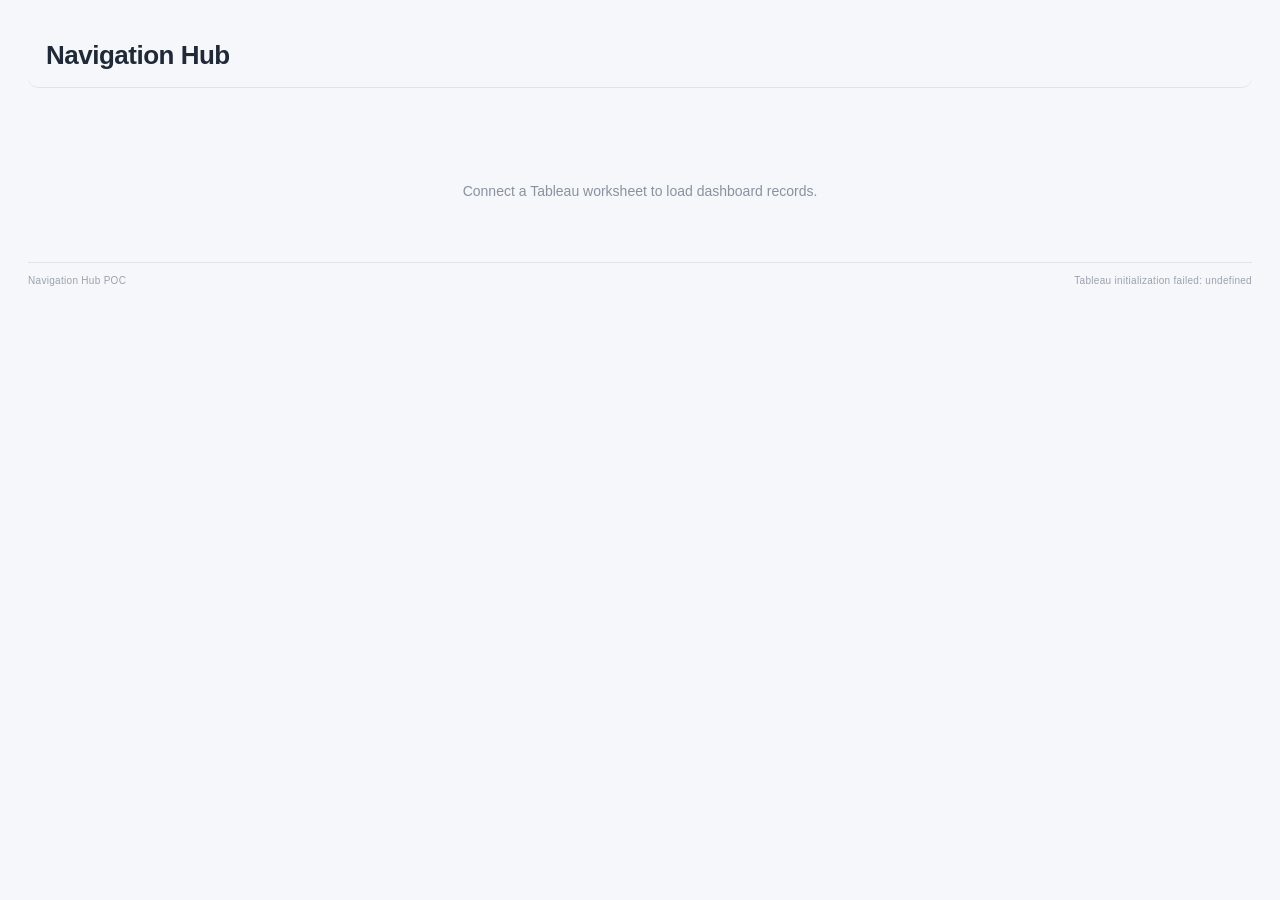
<file: index.html>
<!doctype html>
<html lang="en">
<head>
  <meta charset="utf-8" />
  <meta name="viewport" content="width=device-width,initial-scale=1" />
  <title>Tableau Navigation Hub POC</title>
  <link rel="stylesheet" href="styles.css" />
  <!-- Tableau Extensions API. For production, pin to a tested version and host according to your org's policy. -->
  <script src="tableau.extensions.1.latest.js"></script>
</head>
<body>
  <header class="app-header hdr-master" id="headerBox" data-label="Header">
    <div class="hdr-main">
      <div id="logoBox" class="hdr-box logo-box" data-label="Logo" hidden>
        <img id="logoImg" alt="Logo" hidden />
        <span id="logoEmpty" class="hdr-empty author-only">＋ Logo</span>
        <span class="hdr-tools author-only"><button id="logoUploadBtn" title="Upload logo">⬆</button><button id="logoSizeBtn" title="Logo size">✎</button><button id="logoRemoveBtn" title="Remove logo">✕</button></span>
      </div>
      <div class="hdr-text">
        <div id="titleBox" class="hdr-box" data-label="Title"><h1 id="appTitle">Navigation Hub</h1><span class="hdr-tools author-only"><button id="editTitleBtn" title="Edit title">✎</button></span></div>
        <div id="descBox" class="hdr-box" data-label="Description" hidden><p id="appDesc"></p><span class="hdr-tools author-only"><button id="editDescBtn" title="Edit description">✎</button></span></div>
      </div>
    </div>
    <div class="toolbar">
      <button id="headerLayoutBtn" class="secondary author-only">Header layout</button>
      <button id="headerColorBtn" class="secondary author-only">Header color</button>
      <button id="bgColorBtn" class="secondary author-only">Background color</button>
      <button id="configureBtn" class="secondary" hidden>Configure</button>
      <button id="refreshBtn" class="secondary">Refresh data</button>
    </div>
  </header>
  <input type="file" id="logoPicker" accept="image/*" hidden />

  <section id="configPanel" class="config-panel" hidden>
    <div class="config-head"><h2>Configure Hub</h2><button id="closeConfig" class="icon-btn" aria-label="Close configuration">×</button></div>
    <p class="help">Select the worksheet containing your dashboard directory. The worksheet must expose the directory fields as a text table.</p>
    <label for="worksheetSelect">Directory worksheet</label>
    <div class="config-row"><select id="worksheetSelect"></select><button id="saveWorksheetBtn">Use worksheet</button></div>
    <div id="configMessage" class="message" role="status"></div>
    <p class="help small">Dashboard images are added here by the workbook author and saved in workbook extension settings. For this POC, images are resized and stored as compact data URLs. Use a hosted image service for production-scale libraries.</p>
  </section>

  <nav id="sectorTabs" class="sector-tabs" aria-label="Dashboard sectors"></nav>
  <section id="summaryBox" class="summary-box hdr-master" data-label="Summary" hidden>
    <div id="summaryTiles" class="summary-tiles"></div>
    <span class="hdr-tools author-only"><button id="summaryLayoutBtn" title="Summary layout">✎</button></span>
  </section>
  <div id="statusFilter" class="status-filter" role="group" aria-label="Filter by status"></div>
  <main id="dashboardContent"><div class="loading">Connect a Tableau worksheet to load dashboard records.</div></main>
  <footer><span>Navigation Hub POC</span><span id="dataState">Waiting for Tableau…</span></footer>
  <input id="imagePicker" type="file" accept="image/png,image/jpeg,image/webp" hidden />
  <script src="app.js"></script>
</body>
</html>
</file>
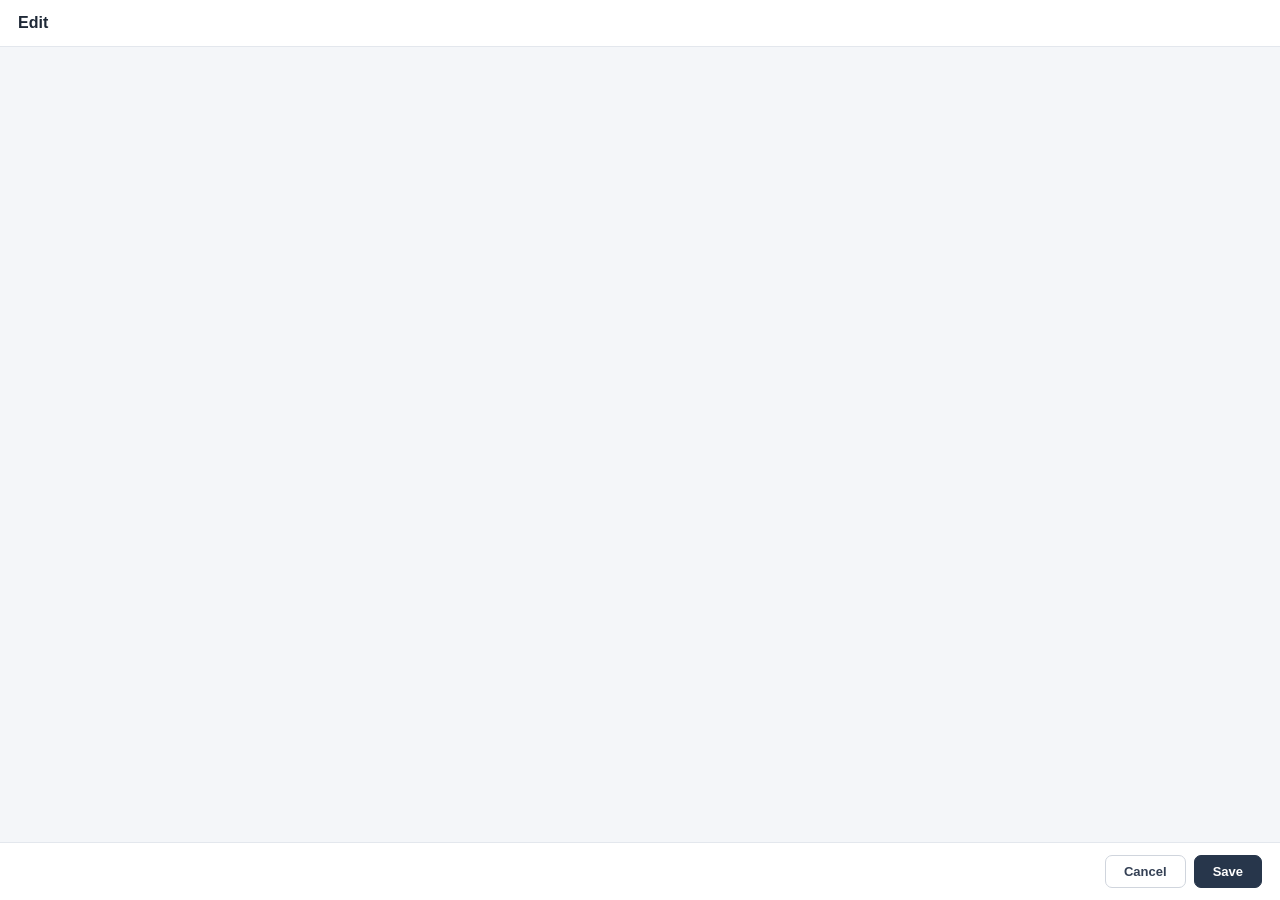
<file: dialog.html>
<!doctype html>
<html lang="en"><head><meta charset="utf-8"/><title>Edit</title>
<script src="tableau.extensions.1.latest.js"></script>
<style>
*{box-sizing:border-box}
body{margin:0;font-family:Segoe UI,Arial,sans-serif;font-size:13px;color:#1f2937;background:#f4f6f9}
.wrap{display:flex;flex-direction:column;height:100vh}
.head{padding:14px 18px;background:#fff;border-bottom:1px solid #e3e7ed}
.head h2{margin:0;font-size:16px;font-weight:650}
.body{flex:1;overflow:auto;padding:14px 18px}
.card{background:#fff;border:1px solid #e3e7ed;border-radius:10px;padding:12px 14px;margin-bottom:12px}
.card h3{margin:0 0 10px;font-size:11px;letter-spacing:1px;text-transform:uppercase;color:#6b7686}
.field{margin-bottom:10px;min-width:0}
.grid{display:grid;grid-template-columns:1fr 1fr;gap:10px}
label{display:block;font-size:12px;font-weight:600;color:#3b4656;margin-bottom:4px}
input[type=text],input[type=number],select{width:100%;padding:8px 9px;border:1px solid #d0d5dd;border-radius:7px;font:inherit;background:#fff}
input:focus,select:focus{outline:2px solid #2f80ed55;border-color:#2f80ed}
.crow{display:flex;align-items:center;gap:10px}
input[type=color]{width:38px;height:34px;padding:2px;border:1px solid #d0d5dd;border-radius:7px;background:#fff;cursor:pointer}
input[type=color]:disabled{opacity:.35;cursor:not-allowed}
.chk{display:flex;align-items:center;gap:6px;margin:0;font-weight:500;cursor:pointer}
.chk input{width:15px;height:15px;margin:0}
.preview{border:1px dashed #cfd6e0;border-radius:7px;padding:9px 11px;margin-bottom:10px;background:#fafbfc;overflow:hidden;white-space:nowrap;text-overflow:ellipsis}
.foot{display:flex;justify-content:flex-end;gap:8px;padding:12px 18px;background:#fff;border-top:1px solid #e3e7ed}
button{padding:8px 18px;border-radius:7px;border:1px solid #d0d5dd;background:#fff;cursor:pointer;font:inherit;font-weight:600;color:#344054}
button.primary{background:#27364b;color:#fff;border-color:#27364b}
button:hover{filter:brightness(.97)}
</style></head>
<body><div class="wrap"><div class="head"><h2 id="heading">Edit</h2></div><div class="body" id="fields"></div>
<div class="foot"><button id="cancel">Cancel</button><button id="save" class="primary">Save</button></div></div>
<script src="dialog.js"></script></body></html>
</file>
<file: styles.css>
:root{font-family:Inter,"Segoe UI",Arial,sans-serif;color:#1f2937;background:#f5f7fa;font-size:14px}*{box-sizing:border-box}body{margin:0;padding:24px 28px 18px}.app-header{display:flex;align-items:center;justify-content:space-between;gap:16px;border-bottom:1px solid #dfe4ea;padding-bottom:18px}.eyebrow{font-size:10px;font-weight:700;letter-spacing:2px;color:#6b7280}h1{font-size:26px;margin:5px 0 0;font-weight:650;letter-spacing:-.5px}.toolbar{display:flex;gap:8px}button,select{font:inherit}button{cursor:pointer;border:0;border-radius:7px;background:#27364b;color:white;padding:9px 13px;font-weight:600}button.secondary{background:white;color:#344054;border:1px solid #d0d5dd}.sector-tabs{display:flex;gap:8px;overflow:auto;margin:20px 0 15px;padding-bottom:3px}.sector-tab{white-space:nowrap;background:transparent;color:#596579;border:1px solid transparent;padding:10px 16px}.sector-tab.active{background:#fff;color:#1f2937;border-color:#d7dce3;box-shadow:0 1px 2px #1018280a}.status-filter{display:flex;gap:7px;flex-wrap:wrap;margin-bottom:22px}.filter-chip{background:#fff;border:1px solid #e1e5eb;color:#667085;border-radius:999px;padding:6px 12px;font-size:12px}.filter-chip.active{background:#26364a;color:#fff;border-color:#26364a}.category-heading{font-size:11px;letter-spacing:1.4px;color:#7b8492;font-weight:750;text-transform:uppercase;margin:23px 0 11px}.card-grid{display:grid;grid-template-columns:repeat(auto-fill,minmax(230px,1fr));gap:15px}.dashboard-card{background:#fff;border:1px solid #e2e7ed;border-radius:11px;overflow:hidden;box-shadow:0 2px 5px #10182808;min-width:0;display:flex;flex-direction:column}.preview{aspect-ratio:16/9;background:#e9edf2;position:relative;overflow:hidden;display:flex;align-items:center;justify-content:center}.preview img{width:100%;height:100%;object-fit:cover;object-position:top center;display:block}.image-empty{font-size:12px;color:#8a94a3;display:flex;flex-direction:column;align-items:center;gap:7px}.image-empty .plus{font-size:28px;font-weight:300}.card-body{padding:13px 14px 14px;display:flex;flex-direction:column;gap:10px;flex:1}.card-title{font-size:14px;line-height:1.4;font-weight:650;color:#27364b;min-height:40px}.card-bottom{display:flex;align-items:center;justify-content:space-between;gap:8px;margin-top:auto}.status{font-size:10px;font-weight:750;border-radius:999px;padding:5px 9px;white-space:nowrap}.status.live{background:#e6f4ea;color:#287443}.status.development{background:#fff2d9;color:#916000}.status.review{background:#e8edff;color:#4058a8}.open-link{font-size:12px;color:#344f73;text-decoration:none;font-weight:700}.open-link:hover{text-decoration:underline}.card-actions{display:flex;gap:6px;padding:0 14px 13px}.card-actions button{font-size:11px;padding:6px 9px;background:#f7f8fa;color:#5c6675;border:1px solid #e2e6ec}.empty-state,.loading{padding:35px 10px;text-align:center;color:#8992a0}.config-panel{background:#fff;border:1px solid #dfe4ea;border-radius:10px;padding:17px;margin:17px 0;box-shadow:0 4px 12px #1018280a}.config-head{display:flex;align-items:center;justify-content:space-between}.config-head h2{margin:0;font-size:17px}.icon-btn{background:transparent;color:#667085;font-size:22px;padding:0 4px}.help{color:#687385;font-size:12px;line-height:1.55}.help.small{font-size:11px;margin-bottom:0}.config-row{display:flex;gap:8px;margin-top:7px}.config-row select{flex:1;min-width:0;border:1px solid #d0d5dd;border-radius:7px;padding:9px;background:#fff}.config-panel label{font-size:12px;font-weight:700}.message{font-size:12px;color:#287443;margin-top:8px;min-height:16px}footer{display:flex;justify-content:space-between;border-top:1px solid #e0e5eb;margin-top:28px;padding-top:12px;color:#9aa2ae;font-size:10px;letter-spacing:.3px}@media(max-width:600px){body{padding:16px}.app-header{align-items:flex-start;flex-direction:column}.card-grid{grid-template-columns:repeat(auto-fill,minmax(190px,1fr))}}

body.viewer #configureBtn,body.viewer #refreshBtn,body.viewer #configPanel,body.viewer .card-actions{display:none !important}

html,body{background:var(--page-bg,#f5f7fa)}
.app-header{background:var(--header-bg,transparent);padding:16px 18px;border-radius:10px}
.edit-btn{background:transparent;color:#667085;font-size:16px;padding:0 6px;border:0}
body.viewer .author-only{display:none !important}

[hidden]{display:none !important}
.app-header{position:relative;flex-wrap:wrap}
.hdr-main{display:flex;align-items:center;gap:14px;min-width:0}
.hdr-text{display:flex;flex-direction:column;gap:4px;min-width:0}
.hdr-box{position:relative}
.hdr-box>h1,.hdr-box>p{margin:0;height:100%;overflow:hidden}
.hdr-box>h1{font-size:26px}
.hdr-box>p{color:#6b7280;font-size:14px}
.hdr-box>p.placeholder{font-style:italic;opacity:.6}
.logo-box img{display:block;height:100%;width:auto;max-width:100%;object-fit:contain}
.hdr-empty{display:flex;align-items:center;justify-content:center;height:100%;min-width:90px;border:1px dashed #b6bfcc;border-radius:6px;color:#8a94a3;font-size:12px;cursor:pointer}
.hdr-tools{position:absolute;top:-11px;right:6px;display:none;gap:2px;z-index:6}
.hdr-tools button{padding:1px 6px;font-size:11px;background:#2f80ed;border-radius:4px}
body:not(.viewer) .hdr-box:hover .hdr-tools{display:flex}
body:not(.viewer) .hdr-box:hover{outline:2px dashed #2f80ed;background:#2f80ed14}
body:not(.viewer) .hdr-box:hover::before{content:attr(data-label);position:absolute;top:-11px;left:8px;font-size:10px;font-weight:700;color:#fff;background:#2f80ed;padding:1px 6px;border-radius:4px;z-index:5;pointer-events:none}
body:not(.viewer) .app-header:hover:not(:has(.hdr-box:hover)){outline:2px dashed #f2994a}
body:not(.viewer) .app-header:hover:not(:has(.hdr-box:hover))::before{content:attr(data-label);position:absolute;top:-11px;left:8px;font-size:10px;font-weight:700;color:#fff;background:#f2994a;padding:1px 6px;border-radius:4px;z-index:5;pointer-events:none}

.app-header{overflow:hidden;flex-wrap:nowrap;align-items:center}
.hdr-main{flex:1 1 auto;min-width:0;min-height:0;max-height:100%;overflow:hidden;align-items:center;align-items:safe center}
.hdr-text{min-width:0;min-height:0}
.hdr-box{overflow:hidden;min-width:0;max-width:100%}
.toolbar{flex:0 1 auto;flex-wrap:wrap;justify-content:flex-end;min-width:0;max-height:100%;overflow:hidden}
.hdr-tools{top:0;right:0}
body:not(.viewer) .hdr-box:hover,body:not(.viewer) .app-header:hover:not(:has(.hdr-box:hover)){outline-offset:-2px}
body:not(.viewer) .hdr-box:hover::before,body:not(.viewer) .app-header:hover:not(:has(.hdr-box:hover))::before{top:0;left:0;border-radius:0 0 4px 0}

.summary-box{position:relative;overflow:hidden;background:var(--summary-bg,transparent);border-radius:10px;padding:12px;margin:0 0 15px}
.summary-tiles{display:flex;flex-wrap:wrap;gap:12px;height:100%;min-height:0;overflow:hidden;align-content:flex-start}
.sum-tile{flex:1 1 150px;min-width:0;background:#fff;border:1px solid #e2e7ed;border-radius:10px;padding:10px 12px;display:flex;flex-direction:column;gap:4px;box-shadow:0 2px 5px #10182808}
.sum-title{font-size:12px;font-weight:700;color:#6b7280;letter-spacing:.4px}
.sum-num{font-size:20px;font-weight:700;color:#27364b}
.sum-title>span:first-child,.sum-num>span:first-child{display:block;overflow:hidden}
body:not(.viewer) .hdr-box:has(.hdr-box:hover){outline:none;background:transparent}
body:not(.viewer) .hdr-box:has(.hdr-box:hover)::before{content:none}
body:not(.viewer) .hdr-box:has(.hdr-box:hover)>.hdr-tools{display:none}
body:not(.viewer) .hdr-master:hover:not(:has(.hdr-box:hover)){outline:2px dashed #f2994a;outline-offset:-2px}
body:not(.viewer) .hdr-master:hover:not(:has(.hdr-box:hover))::before{content:attr(data-label);position:absolute;top:0;left:0;font-size:10px;font-weight:700;color:#fff;background:#f2994a;padding:1px 6px;border-radius:0 0 4px 0;z-index:5;pointer-events:none}
body:not(.viewer) .hdr-master:hover:not(:has(.hdr-box:hover))>.hdr-tools{display:flex}
</file>
